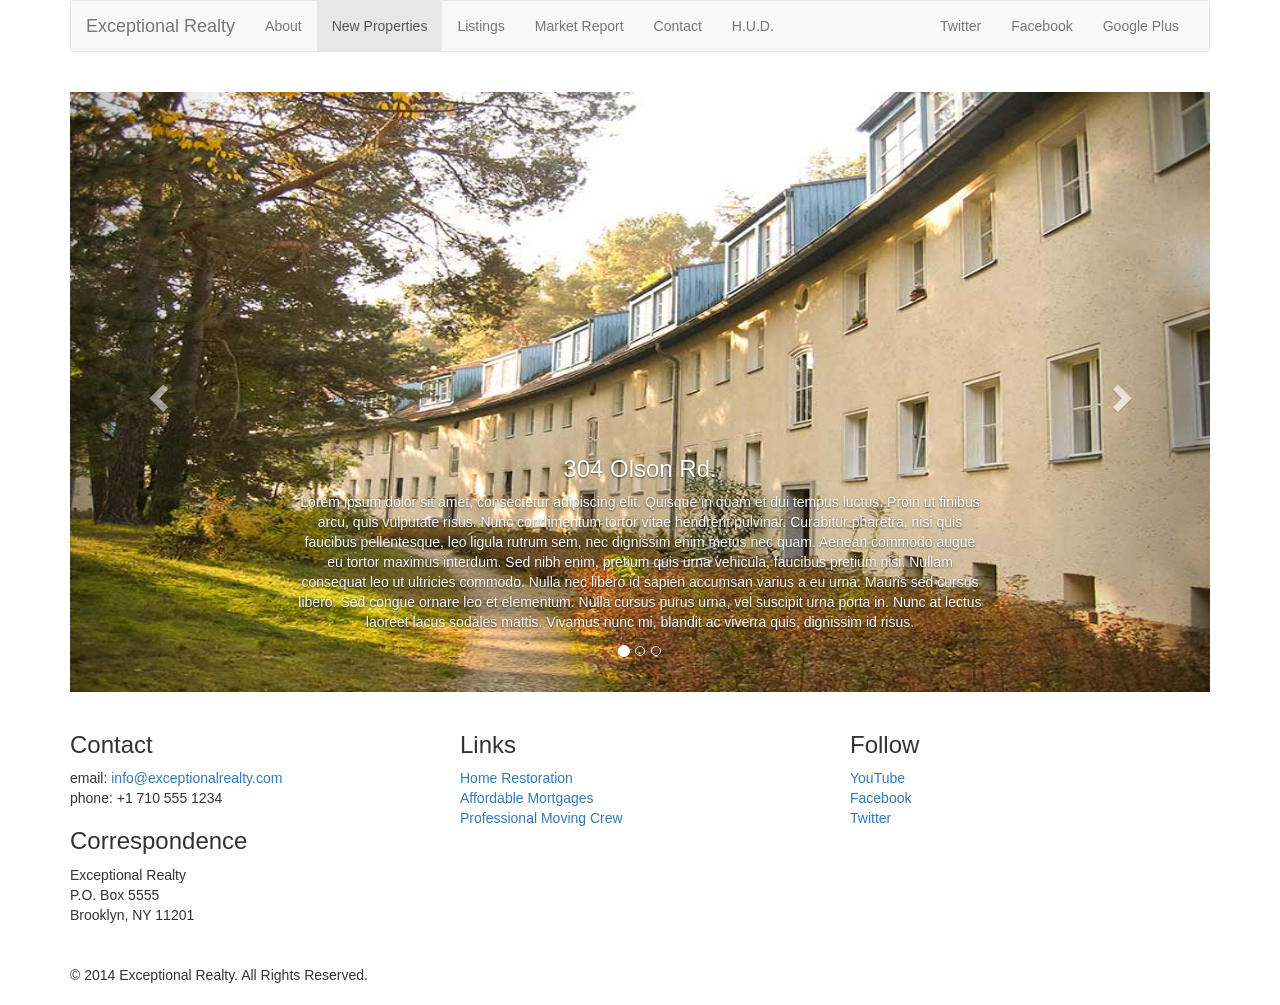
<file: new-properties.html>
<!DOCTYPE html>
<html lang="en">
  <head>
    <meta charset="utf-8">
    <meta http-equiv="X-UA-Compatible" content="IE=edge">
    <meta name="viewport" content="width=device-width, initial-scale=1">
    <!-- The above 3 meta tags *must* come first in the head; any other head content must come *after* these tags -->
    <title>Exceptional Realty Group - Luxury Homes - About</title>

    <!-- Bootstrap -->
    <link href="css/bootstrap.min.css" rel="stylesheet">
	
	<!-- Custom -->
	<link href="css/style.css" rel="stylesheet">

    <!-- HTML5 shim and Respond.js for IE8 support of HTML5 elements and media queries -->
    <!-- WARNING: Respond.js doesn't work if you view the page via file:// -->
    <!--[if lt IE 9]>
      <script src="https://oss.maxcdn.com/html5shiv/3.7.3/html5shiv.min.js"></script>
      <script src="https://oss.maxcdn.com/respond/1.4.2/respond.min.js"></script>
    <![endif]-->
  </head>
  <body>
    
	<div class="container">
	
		<div class="row">
			<div class="col-sm-12">
				<nav class="navbar navbar-default">
				  <div class="container-fluid">
					<!-- Brand and toggle get grouped for better mobile display -->
					<div class="navbar-header">
					  <button type="button" class="navbar-toggle collapsed" data-toggle="collapse" data-target="#bs-example-navbar-collapse-1" aria-expanded="false">
						<span class="sr-only">Toggle navigation</span>
						<span class="icon-bar"></span>
						<span class="icon-bar"></span>
						<span class="icon-bar"></span>
					  </button>
					  <a class="navbar-brand" href="#">Exceptional Realty</a>
					</div>

					<!-- Collect the nav links, forms, and other content for toggling -->
					<div class="collapse navbar-collapse" id="bs-example-navbar-collapse-1">
					  <!-- main nav links -->
					  <ul class="nav navbar-nav">
						<li><a href="index.html">About</a></li>
						<li class="active"><a class="selected" href="new-properties.html">New Properties</a></li>
						<li><a href="real-estate-listings.html">Listings</a></li>
						<li><a href="market-report.html">Market Report</a></li>
						<li><a href="contact.html">Contact</a></li>
						<li><a href="http://hud.gov" target="_blank">H.U.D.</a></li>
					  </ul>
					  <!-- social nav code -->
					  <ul class="nav navbar-nav navbar-right">
						<li><a class="twit" href="#" title="Twitter">Twitter</a></li>
						<li><a class="fbook" href="#" title="Facebook">Facebook</a></li>
						<li><a class="gplus" href="#" title="Google Plus">Google Plus</a></li>
					  </ul>
					</div><!-- /.navbar-collapse -->
				  </div><!-- /.container-fluid -->
				</nav>
			</div>
		</div>
		
		<div class="row">
			<div class="col-xs-12">
				<!-- Image Carousel -->
				<div id="carousel-example-generic" class="carousel slide" data-ride="carousel">
				  <!-- Indicators -->
				  <ol class="carousel-indicators">
					<li data-target="#carousel-example-generic" data-slide-to="0" class="active"></li>
					<li data-target="#carousel-example-generic" data-slide-to="1"></li>
					<li data-target="#carousel-example-generic" data-slide-to="2"></li>
				  </ol>

				  <!-- Wrapper for slides -->
				  <div class="carousel-inner" role="listbox">
					<div class="item active">
					  <img src="images/new-1.jpg" alt="304 Olson Rd.">
					  <div class="carousel-caption">
						<h3>304 Olson Rd.</h3>
						<p>Lorem ipsum dolor sit amet, consectetur adipiscing elit. Quisque in quam et dui tempus luctus. Proin ut finibus arcu, quis vulputate risus. Nunc condimentum tortor vitae hendrerit pulvinar. Curabitur pharetra, nisi quis faucibus pellentesque, leo ligula rutrum sem, nec dignissim enim metus nec quam. Aenean commodo augue eu tortor maximus interdum. Sed nibh enim, pretium quis urna vehicula, faucibus pretium nisi. Nullam consequat leo ut ultricies commodo. Nulla nec libero id sapien accumsan varius a eu urna. Mauris sed cursus libero. Sed congue ornare leo et elementum. Nulla cursus purus urna, vel suscipit urna porta in. Nunc at lectus laoreet lacus sodales mattis. Vivamus nunc mi, blandit ac viverra quis, dignissim id risus. </p>
					  </div>
					</div>
					<div class="item">
					  <img src="images/new-2.jpg" alt="9872 Freemont Dr.">
					  <div class="carousel-caption">
						<h3>9872 Freemont Dr.</h3>
						<p>Lorem ipsum dolor sit amet, consectetur adipiscing elit. Quisque in quam et dui tempus luctus. Proin ut finibus arcu, quis vulputate risus. Nunc condimentum tortor vitae hendrerit pulvinar. Curabitur pharetra, nisi quis faucibus pellentesque, leo ligula rutrum sem, nec dignissim enim metus nec quam. Aenean commodo augue eu tortor maximus interdum. Sed nibh enim, pretium quis urna vehicula, faucibus pretium nisi. Nullam consequat leo ut ultricies commodo. Nulla nec libero id sapien accumsan varius a eu urna. Mauris sed cursus libero. Sed congue ornare leo et elementum. Nulla cursus purus urna, vel suscipit urna porta in. Nunc at lectus laoreet lacus sodales mattis. Vivamus nunc mi, blandit ac viverra quis, dignissim id risus. </p>
					  </div>
					</div>
				  </div>

				  <!-- Controls -->
				  <a class="left carousel-control" href="#carousel-example-generic" role="button" data-slide="prev">
					<span class="glyphicon glyphicon-chevron-left" aria-hidden="true"></span>
					<span class="sr-only">Previous</span>
				  </a>
				  <a class="right carousel-control" href="#carousel-example-generic" role="button" data-slide="next">
					<span class="glyphicon glyphicon-chevron-right" aria-hidden="true"></span>
					<span class="sr-only">Next</span>
				  </a>
				</div>
			</div><!-- .col-xs-12 -->
		</div><!-- .row -->
		
		<div class="row">
			<div class="col-sm-4">
				<h3>Contact</h3>
				<p>
					email: <a href="mailto:info@exceptionalrealty.com">info@exceptionalrealty.com</a><br>
					phone: +1 710 555 1234
				</p>
				<h3>Correspondence</h3>
				<address>
					Exceptional Realty<br>
					P.O. Box 5555<br>
					Brooklyn, NY 11201
				</address>
			</div>
			<div class="col-sm-4">
				<h3>Links</h3>
				<p>
					<a href="#" target="_blank">Home Restoration</a><br>
					<a href="#" target="_blank">Affordable Mortgages</a><br>
					<a href="#" target="_blank">Professional Moving Crew</a>
				</p>
			</div>
			<div class="col-sm-4">
				<h3>Follow</h3>
				<p>
					<a href="#" target="_blank">YouTube</a><br>
					<a href="#" target="_blank">Facebook</a><br>
					<a href="#" target="_blank">Twitter</a>
				</p>
			</div>
		</div>
		
		<div class="row">
			<div class="col-sm-12">
				&copy; 2014 Exceptional Realty. All Rights Reserved.
			</div>
		</div>
	
	</div><!-- .container -->

    <!-- jQuery (necessary for Bootstrap's JavaScript plugins) -->
    <script src="https://ajax.googleapis.com/ajax/libs/jquery/1.12.4/jquery.min.js"></script>
    <!-- Include all compiled plugins (below), or include individual files as needed -->
    <script src="js/bootstrap.min.js"></script>
  </body>
</html>
</file>
<file: css/style.css>
img, video, audio, iframe, table, form
{
  width: 100%; /* IE */
  max-width: 100%; /* FF, Safari, Chrome */
}

.row
{
	margin-bottom: 20px;
}

#carousel-example-generic .item img
{
	height: auto;
}

.carousel-caption p
{
	display: none;
}

@media only screen and (min-width: 768px)
{
	#carousel-example-generic .item img
	{
		height: 384px;
	}
}

@media only screen and (min-width: 992px)
{
	#carousel-example-generic .item img
	{
		height: 496px;
	}
	
	.carousel-caption p
	{
		display: block;
	}
}

@media only screen and (min-width: 1200px)
{
	#carousel-example-generic .item img
	{
		height: 600px;
	}
}
</file>
